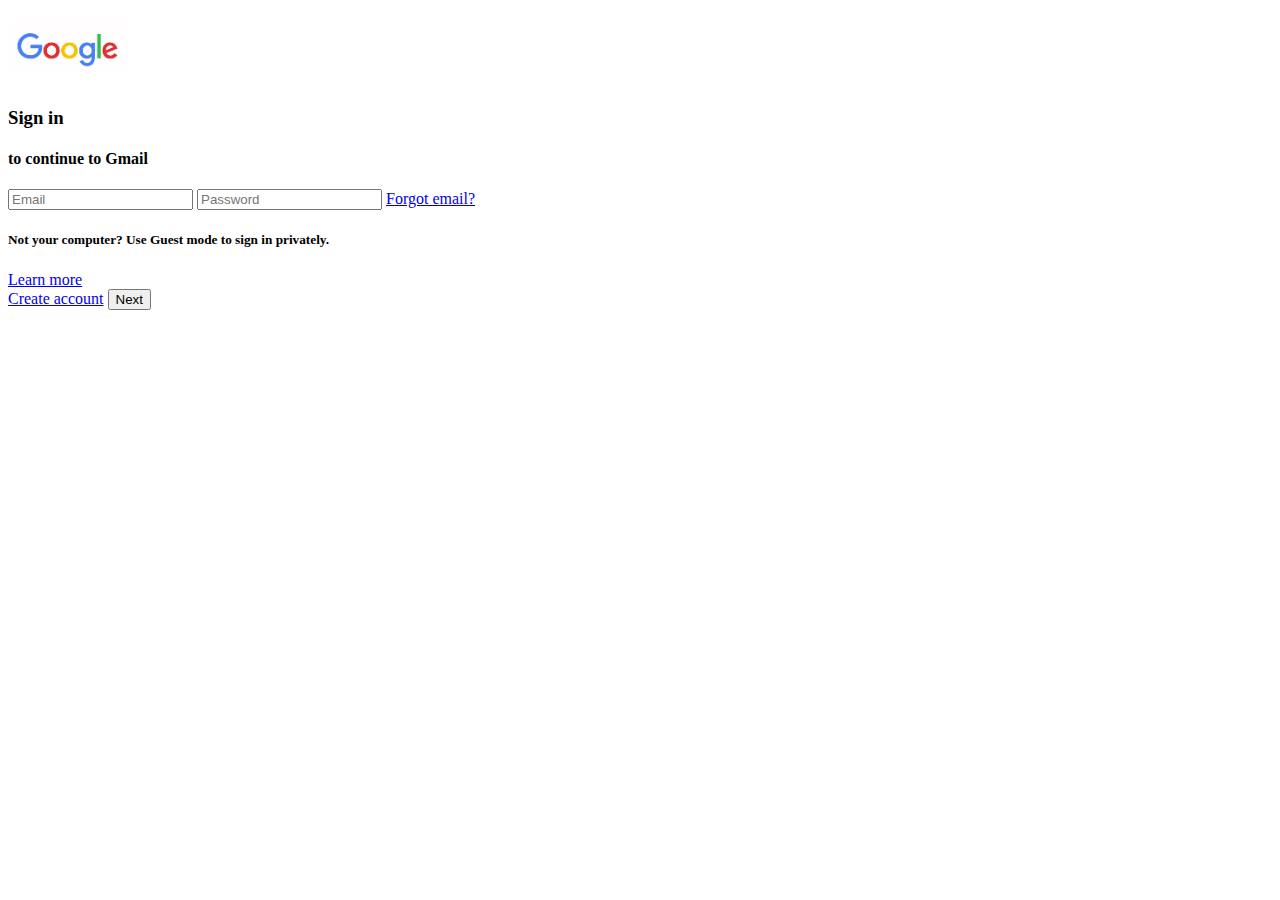
<file: Component/Signin/Signin.html>
<html>
<body>
    <div class="mainsi" ng-controller="signinCtrl">
        <div class="logosi">
            <img src="../../Image/Google.png" alt="Google" width="120px" , height="80px" />
            <h3>Sign in</h3>
            <h4>to continue to Gmail</h4>
        </div>
        <div class="usersi">
            <input type="email" ng-model="email" placeholder="Email" />
            <input type="password" ng-model="password" placeholder="Password" />
            <a href="#" textDecoration="none">Forgot email?</a>
        </div>
        <div class="guestsi">
            <h5>Not your computer? Use Guest mode to sign in privately.</h5>
            <a href=" " textDecoration="none">Learn more</a>
        </div>
        <div class="buttonsi">
            <a href="#!Signup" textDecoration="none">Create account</a>
            <button ng-click="login(email,password)">Next</button>
        </div>
    </div>
</body>
</html>
</file>
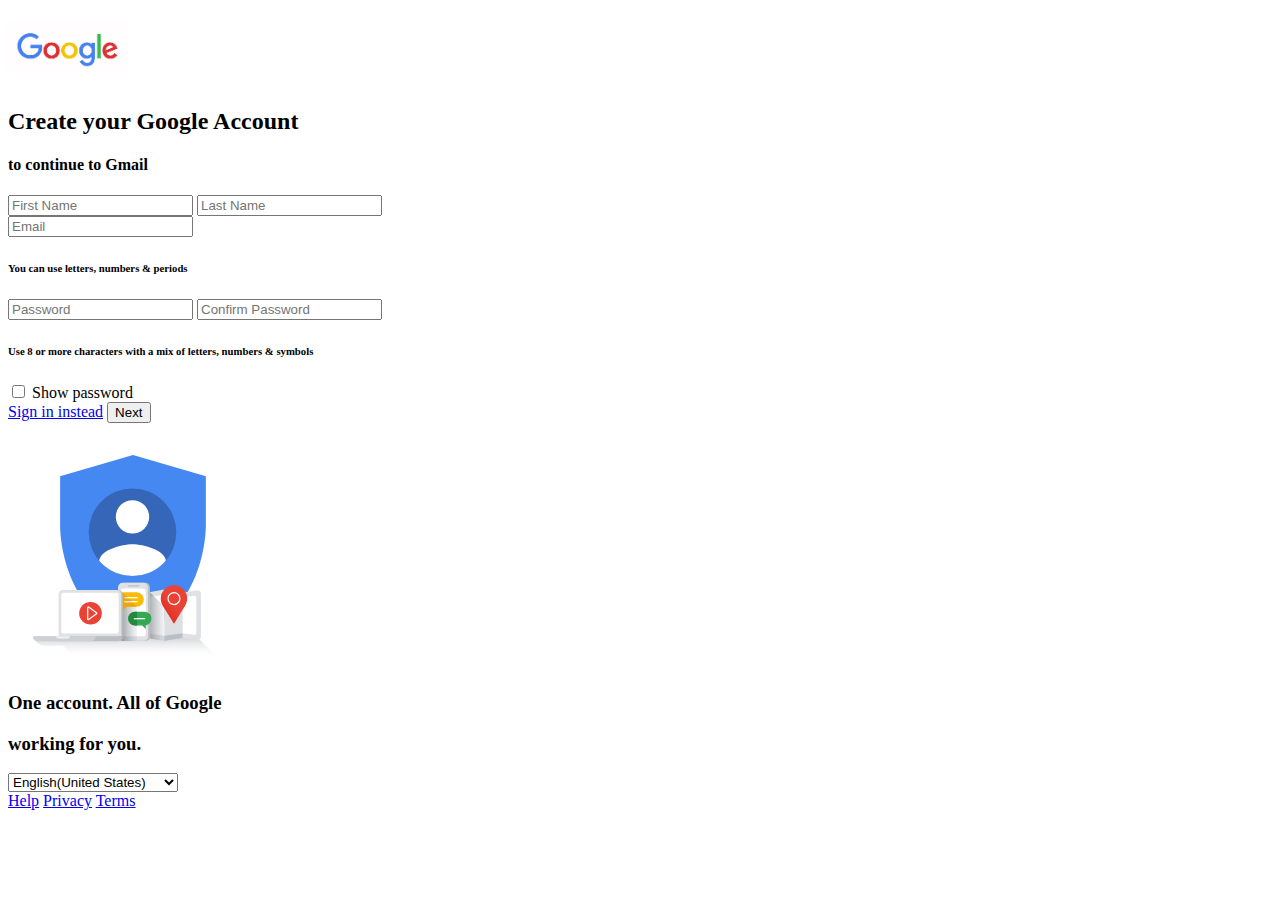
<file: Component/Signup/Signup.html>
<body>
    <div ng-controller="signupCtrl">
        <div class="main">
            <div class="form">
                <div class="logo">
                    <img src="../../Image/Google.png" width="120px", height="80px" />
                    <h2>Create your Google Account</h2>
                    <h4>to continue to Gmail</h4>
                </div>
                <div class="name">
                    <input type="text" ng-model="firstName" placeholder="First Name"/>
                    <input type="text" ng-model="lastName" placeholder="Last Name"/>
                </div>
                <div class="email">
                    <input type="email" ng-model="email" placeholder="Email" />
                    <h6>You can use letters, numbers & periods</h6>
                </div>
                <div class="pass">
                    <div class="password">
                        <input type="password" ng-model="password" placeholder="Password"/>
                        <input type="password" ng-model="confirmPassword" placeholder="Confirm Password" />
                    </div>
                    <h6>Use 8 or more characters with a mix of letters, numbers & symbols</h6>
                </div>
                <div>
                    <input class="check" type="checkbox" />
                    <label class="check">Show password</label>
                </div>
                <div class="button">
                    <a href="#!Signin" textDecoration="none">Sign in instead</a>
                    <button ng-click="postdata(firstName,lastName,email,password, confirmPassword)">Next</button>
                </div>
            </div>
            <div class="image">
                <img src="../../Image/account.svg" width="250px" , height="250px" />
                <h3>One account. All of Google</h3>
                <h3>working for you.</h3>
            </div>
        </div>
        <div class="footercontainer">
            <select class="select">
                <option value="English(United States)">English(United States)</option>
                <option value="English(United Kingdom)">English(United Kingdom)</option>
                <option value="English(Hindi)">Hindi</option>
            </select>
            <div class="footer">
                <a href=" " textDecoration="none" >Help</a>
                <a href=" " textDecoration="none" >Privacy</a>
                <a href=" " textDecoration="none" >Terms</a>
            </div>
        </div>
    </div>
</body>
</file>
